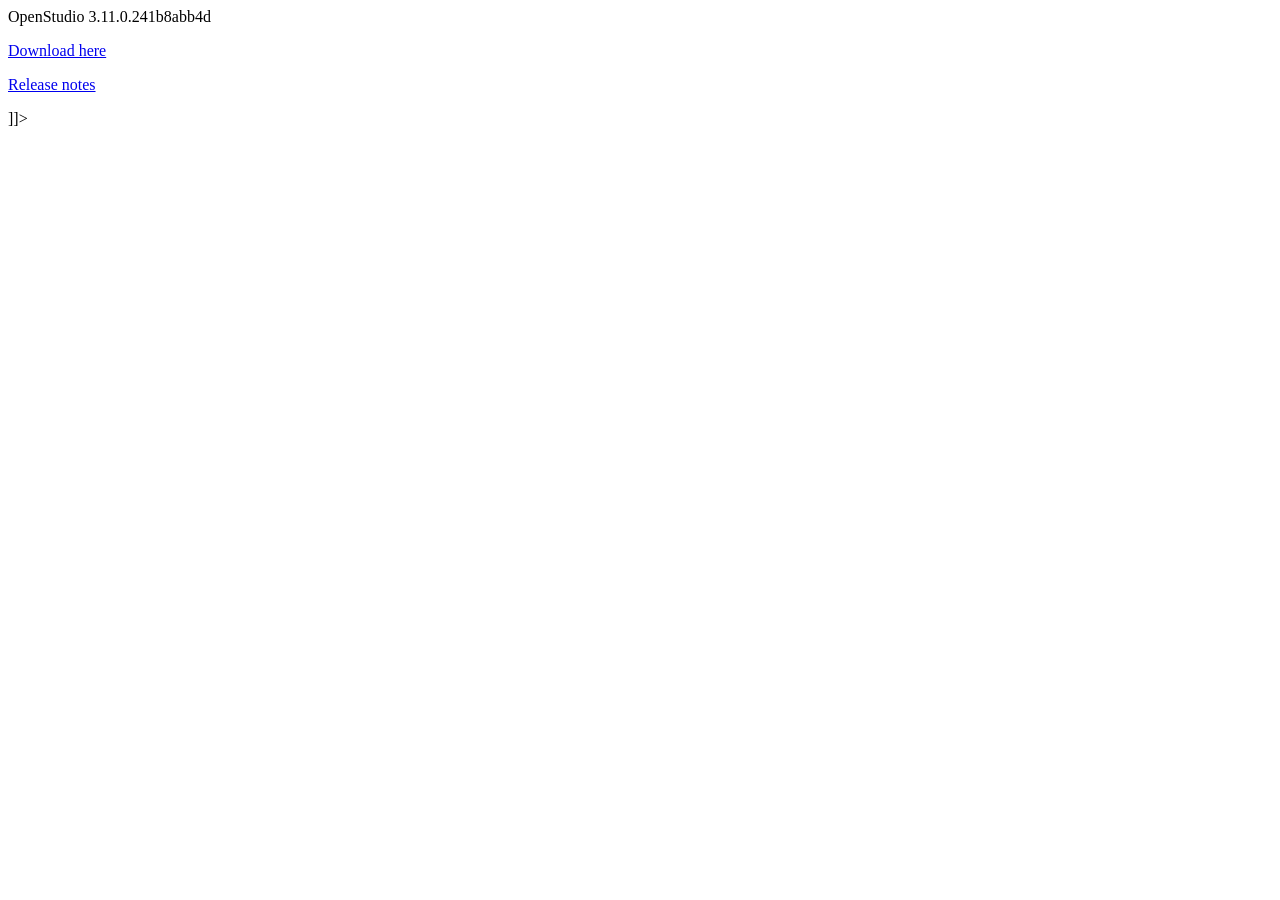
<file: update.html>
<html>
<openstudio>
  <release version="3.11.0.241b8abb4d" download="https://openstudio.net/downloads">
    <![CDATA[
    <p>OpenStudio 3.11.0.241b8abb4d</p>
    <p><a href="https://openstudio.net/downloads">Download here</a></p>
    <p><a href="https://github.com/NatLabRockies/OpenStudio/releases/tag/v3.11.0">Release notes</a></p>
    ]]>
  </release>
</openstudio>
</html>
</file>
